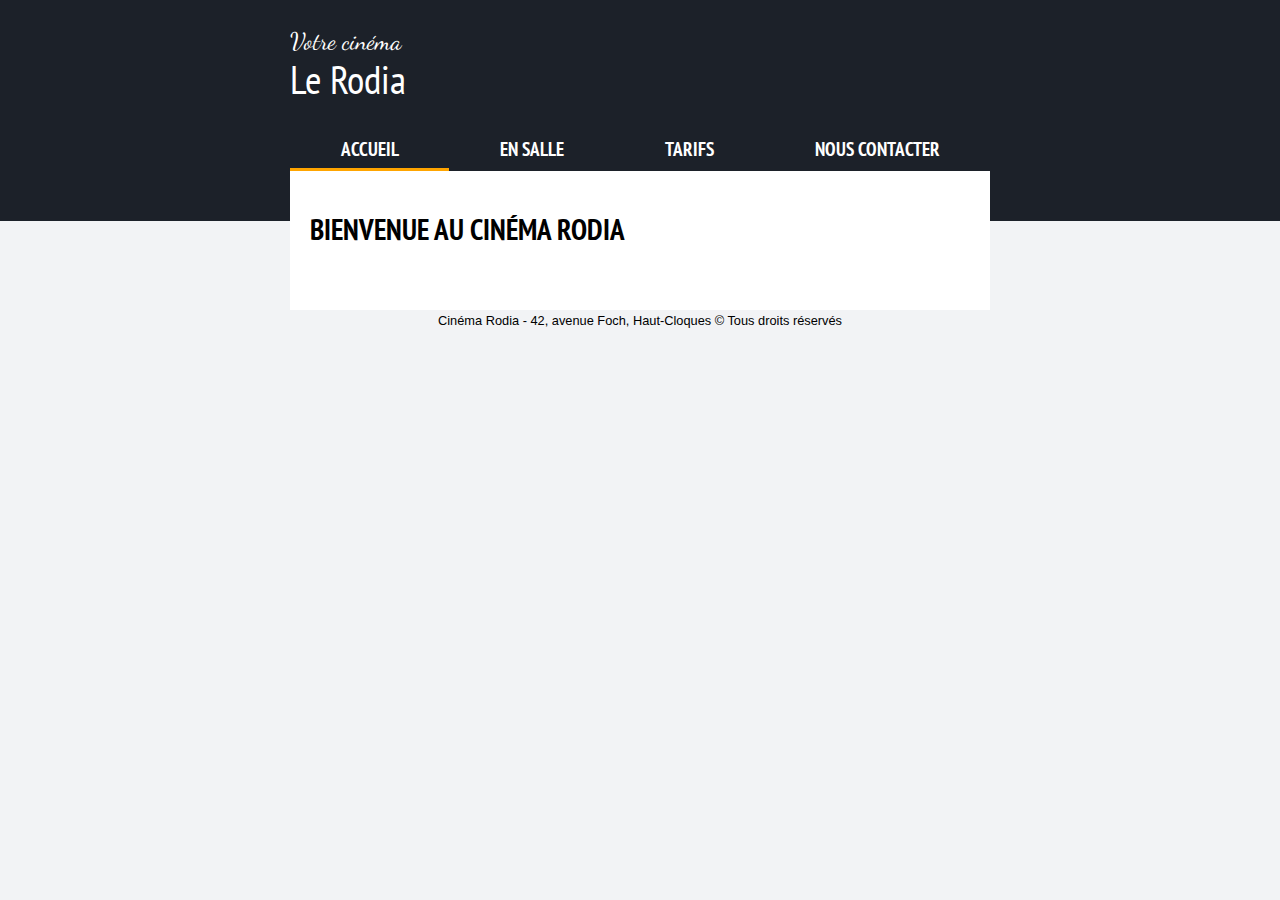
<file: html/index.html>
<!DOCTYPE html>
<html>
<head>
  <meta charset="UTF-8">
  <title>Cinéma Rodia - Haut-Cloques</title>
  <link href="https://fonts.googleapis.com/css?family=Roboto+Slab:400,700" rel="stylesheet">
  <meta name="viewport" content="width=device-width, initial-scale=1.0, user-scalable=no">
  <meta http-equiv="X-UA-Compatible" content="ie=edge,chrome=1">
  <link rel="preconnect" href="https://fonts.gstatic.com">
  <link href="https://fonts.googleapis.com/css2?family=Dancing+Script:wght@400;700&family=PT+Sans+Narrow:wght@400;700&display=swap" rel="stylesheet">
  <link rel="stylesheet" href="../css/reset.css">
  <link rel="stylesheet" href="../css/style.css">
</head>
<body>
  <header class="header">
    <div class="header__container">
      <h1 class="header__title">
        <div class="header__subtitle">
          Votre cinéma
        </div>
        <div class="header__maintitle">
          Le Rodia
        </div>
      </h1>

      <nav class="header__menu">
        <ul class="header__menu-container">
          <li class="header__menu-item header__menu-item--active">
            <a href="index.html">Accueil</a>
          </li>
          <li class="header__menu-item">
            <a href="#">En salle</a>
          </li>
          <li class="header__menu-item">
            <a href="tarifs.html">Tarifs</a>
          </li>
          <li class="header__menu-item">
            <a href="#">Nous contacter</a>
          </li>
        </ul>
      </nav>

    </div>
  </header>
  <main class="main-container">
    <section>
      <h2 class="page__title">Bienvenue au Cinéma Rodia</h2>
    </section>
  </main>
  <footer class="footer">
    Cinéma Rodia - 42, avenue Foch, Haut-Cloques &copy; Tous droits réservés
  </footer>
</body>
</html>
</file>
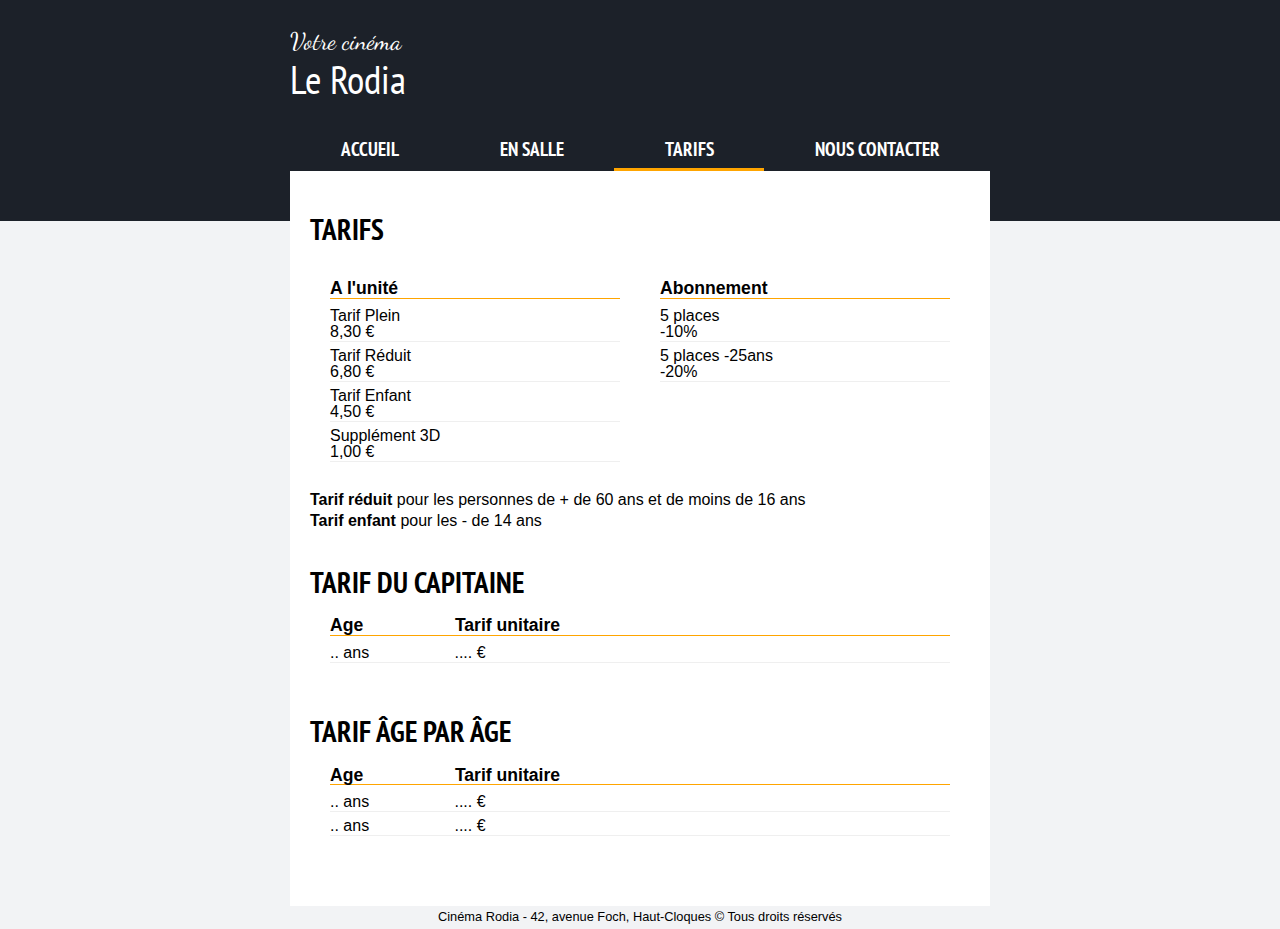
<file: html/tarifs.html>
<!DOCTYPE html>
<html>
<head>
  <meta charset="UTF-8">
  <title>Cinéma Rodia - Haut-Cloques</title>
  <link href="https://fonts.googleapis.com/css?family=Roboto+Slab:400,700" rel="stylesheet">
  <meta name="viewport" content="width=device-width, initial-scale=1.0, user-scalable=no">
  <meta http-equiv="X-UA-Compatible" content="ie=edge,chrome=1">
  <link rel="preconnect" href="https://fonts.gstatic.com">
  <link href="https://fonts.googleapis.com/css2?family=Dancing+Script:wght@400;700&family=PT+Sans+Narrow:wght@400;700&display=swap" rel="stylesheet">
  <link rel="stylesheet" href="../css/reset.css">
  <link rel="stylesheet" href="../css/style.css">
</head>
<body>
  <header class="header">
    <div class="header__container">
      <h1 class="header__title">
        <div class="header__subtitle">
          Votre cinéma
        </div>
        <div class="header__maintitle">
          Le Rodia
        </div>
      </h1>

      <nav class="header__menu">
        <ul class="header__menu-container">
          <li class="header__menu-item">
            <a href="index.html">Accueil</a>
          </li>
          <li class="header__menu-item">
            <a href="#">En salle</a>
          </li>
          <li class="header__menu-item header__menu-item--active">
            <a href="tarifs.html">Tarifs</a>
          </li>
          <li class="header__menu-item">
            <a href="#">Nous contacter</a>
          </li>
        </ul>
      </nav>

    </div>
  </header>
  <main class="main-container">
    <section>
      <h2 class="page__title">Tarifs</h2>
      <div class="prices__lists">

        <div class="prices__list">
          <h3 class="prices__list-title">
            A l'unité
          </h3>
          <ul>
            <li class="prices__item">
              <span class="prices__item-desc">Tarif Plein</span> <span class="prices__item-value">8,30 &euro;</span>
            </li>
            <li class="prices__item">
              <span class="prices__item-desc">Tarif Réduit</span> <span class="prices__item-value">6,80 &euro;</span>
            </li>
            <li class="prices__item">
              <span class="prices__item-desc">Tarif Enfant</span> <span class="prices__item-value">4,50 &euro;</span>
            </li>
            <li class="prices__item">
              <span class="prices__item-desc">Supplément 3D</span> <span class="prices__item-value">1,00 &euro;</span>
            </li>
          </ul>
        </div>

        <div class="prices__list">
          <h3 class="prices__list-title">
            Abonnement
          </h3>
          <ul>
            <li class="prices__item">
              <span class="prices__item-desc">5 places</span> <span class="prices__item-value">-10%</span>
            </li>
            <li class="prices__item">
              <span class="prices__item-desc">5 places -25ans </span> <span class="prices__item-value">-20%</span>
            </li>
          </ul>
        </div>
      </div>

      <div class="prices__description">
        <p class="prices__description-line">
          <strong class="prices__description-name">Tarif réduit</strong> pour les personnes de + de 60 ans et de moins de 16 ans
        </p>
        <p class="prices__description-line">
          <strong class="prices__description-name">Tarif enfant</strong> pour les - de 14 ans
        </p>
      </div>
    </section>

    <section>
      <h2 class="page__title">Tarif du capitaine</h2>

      <div class="prices__list">
        <h3 class="prices__list-title">
          <span class="prices__item-desc">Age</span> <span class="prices__item-value">Tarif unitaire</span>
        </h3>
        <ul>
          <li class="prices__item">
            <span class="prices__item-desc">.. ans</span> <span class="prices__item-value">.... &euro;</span>
          </li>
        </ul>
      </div>

    </section>

    <section>
      <h2 class="page__title">Tarif âge par âge</h2>

      <div class="prices">
        <div class="prices__list">
          <h3 class="prices__list-title">
            <span class="prices__item-desc">Age</span> <span class="prices__item-value">Tarif unitaire</span>
          </h3>
          <ul>
            <li class="prices__item">
              <span class="prices__item-desc">.. ans</span> <span class="prices__item-value">.... &euro;</span>
            </li>
            <li class="prices__item">
              <span class="prices__item-desc">.. ans</span> <span class="prices__item-value">.... &euro;</span>
            </li>
          </ul>
        </div>
      </div>

    </section>

  </main>
  <footer class="footer">
    Cinéma Rodia - 42, avenue Foch, Haut-Cloques &copy; Tous droits réservés
  </footer>
</body>
</html>
</file>
<file: css/style.css>
:root {
  --main-width: 700px;
  --title-font: 'PT Sans Narrow', sans-serif;
  --highlight--color: orange;
}

body {
  font-family: Arial, Helvetica, sans-serif;
  background-color: #F2F3F5;
  font-size: 16px;
}

.header {
  background-color: #1C2129;
  padding-bottom: 50px;
  color: white;
}

.header__container {
  max-width: var(--main-width);
  margin: auto;
}

.header__title {
  font-size: 2.5rem;
  padding: 30px 0 30px 10px;
}

@media (min-width: 700px) {
  .header__title {
    padding: 30px 0;
  }
}

.header__subtitle {
  font-family: 'Dancing Script', cursive;
  font-size: 0.6em;
  padding-bottom: 5px;
}

.header__maintitle {
  font-family: var(--title-font);
}

.header__menu-container {
  display: flex;
  flex-direction: column;
}

@media (min-width: 300px) {
  .header__menu-container {
    flex-direction: row;
  }
}

.header__menu-item {
  flex-grow: 1;
  font-family: var(--title-font);
  text-align: center;
  text-transform: uppercase;
  padding: 10px 0;
  font-size: 0.8rem;
  transition: 0.3s;
  border-bottom: solid 3px transparent;
}

@media (min-width: 300px) {
  .header__menu-item {
    font-size: 1rem;
  }
}

@media (min-width: 500px) {
  .header__menu-item {
    font-size: 1.2rem;
    font-weight: bold;
  }
}

.header__menu-item:hover {
  background-color: rgba(100, 100, 100, 0.3);
  border-bottom: solid 3px var(--highlight--color);
}

.header__menu-item--active {
  border-bottom-color: var(--highlight--color);
}

.header__menu-item a {
  display: block;
}

.main-container {
  max-width: var(--main-width);
  margin: -50px auto 0;
  background-color: #FFF;
  padding: 30px 20px;
}

.page__title {
  font-family: var(--title-font);
  font-size: 1.8rem;
  font-weight: bold;
  text-transform: uppercase;
  margin: 15px 0;
}

.prices__list {
  margin: 20px;
  /* max-width: 360px; */
}

@media (min-width: 500px) {
  .prices__lists {
    display: flex;
    justify-content: space-around;
  }
}

.prices__item {
  border-bottom: 1px solid rgba(100, 100, 100, 0.1);
  margin: 5px 0;
  padding: 1px 0;
}

.prices__list-title {
  font-weight: bold;
  border-bottom: 1px solid var(--highlight--color);
  margin-bottom: 8px;
  font-size: 1.1em;
}

.prices__item-desc {
  display: inline-block;
  width: 120px;
}

.prices__item-value {
  display: inline-block;
  width: 170px;
}

.prices__item-value--small {
  width: 120px;
  display: inline-block;
}

.prices__description-name {
  font-weight: bold;
}

.prices__description-line {
  margin: 5px 0;
}

.footer {
  max-width: var(--main-width);
  margin: auto;
  text-align: center;
  font-size: 0.8rem;
  padding: 5px;
}

section {
  padding-bottom: 20px;
}
</file>
